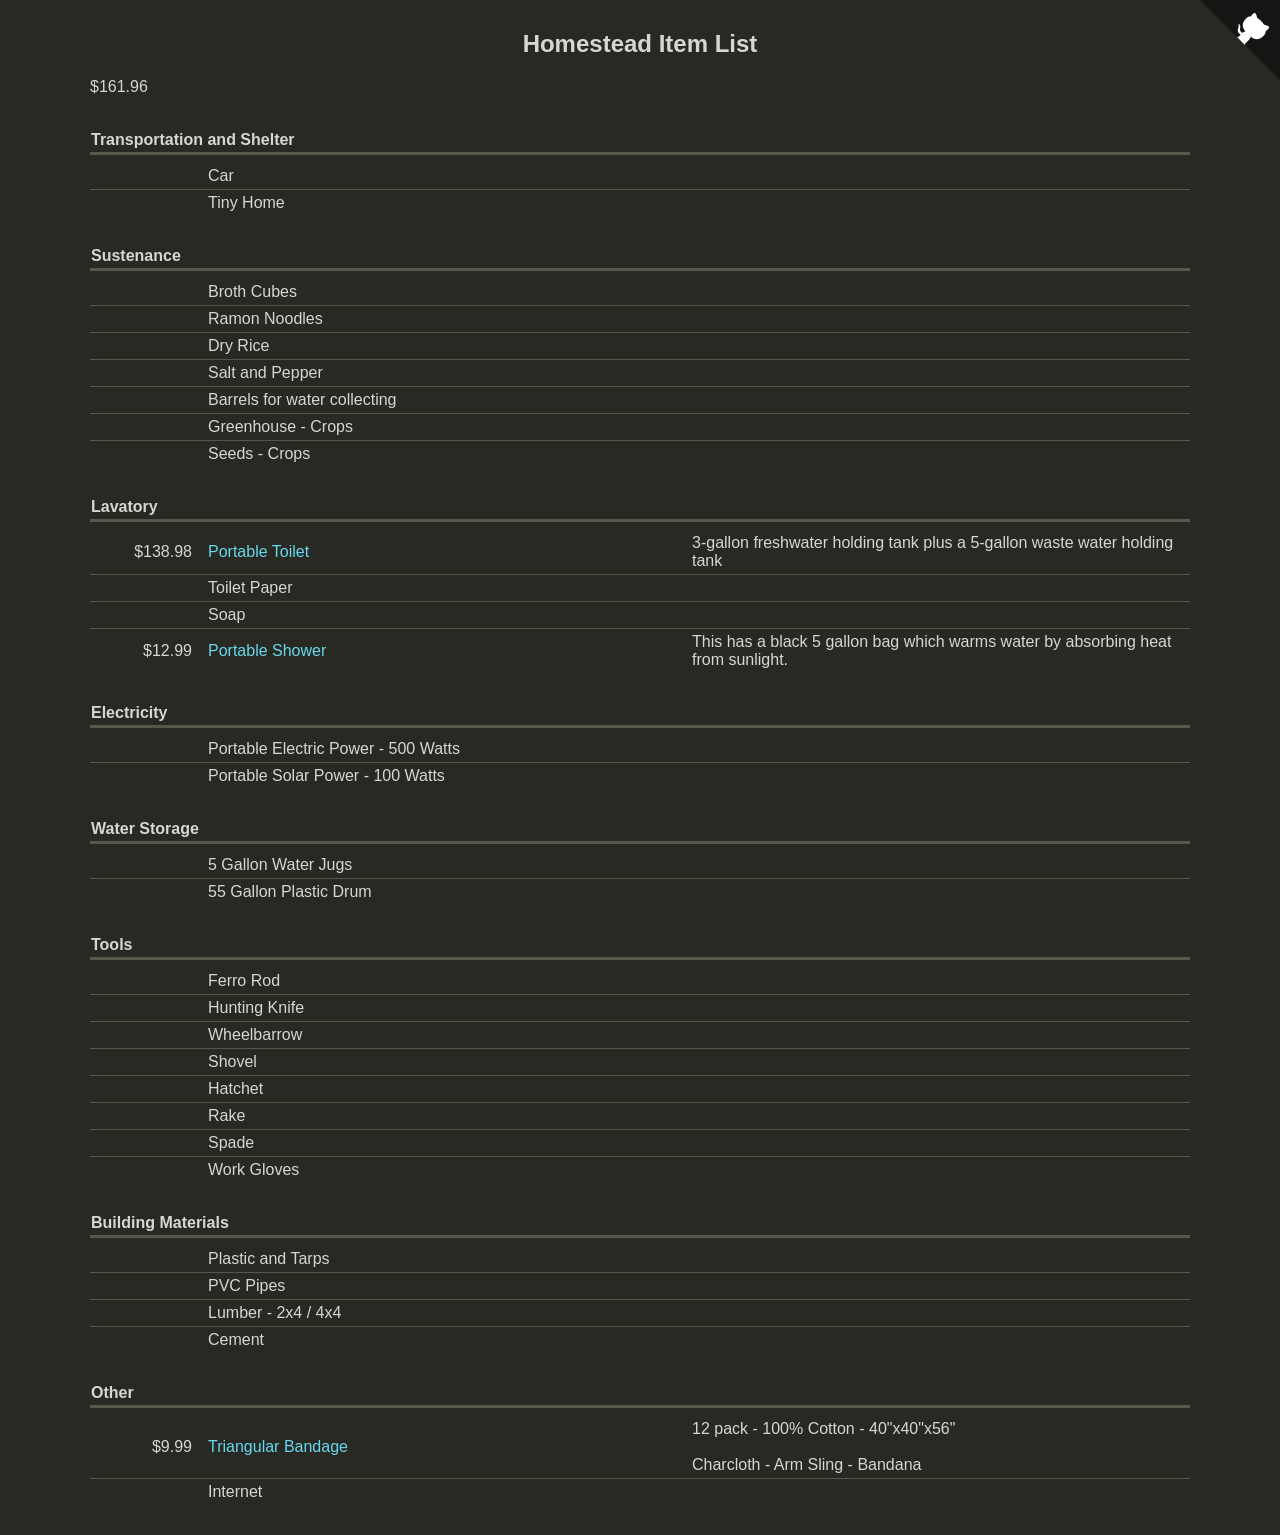
<file: index.html>
<!DOCTYPE HTML>
<html lang="en" style="background: hsl(70, 8%, 15%); overflow-y: scroll;">
<head>
    <meta charset="UTF-8">
    <title>Homestead Item List</title>
    <link rel="stylesheet" href="styles.css">
</head>
<body>


<script src="js-yaml.min.js"></script>

<script>
Promise.all([
    fetch("./data.yaml").then(x => x.text())
]).then(([yaml]) => {

    var data = jsyaml.load(yaml);

    var tables = "";
    var total_price = 0;

    Object.keys(data).forEach(k0 => {

        var section_name = data[k0]["section name"];
        var list         = data[k0].list;

        tables += `
<section>
    <table>
    <tr>
        <th colspan="3">${section_name}</th>
    </tr>\
`;

        data[k0].list.forEach((v1, k1, arr) => {

            var list_item = list[k1]

            var title = list_item.title;
            var href  = list_item.href ? `<a href="${list_item.href}" title="${title}" target="_blank">${title}</a>` : `${title}` ;
            var price  = list_item.price ? `$${list_item.price}` : `` ;
            var note  = list_item.note ? `${list_item.note}` : `` ;

            total_price += list_item.price ?? 0;

            tables += `
    <tr>
        <td class="price">${price}</td>
        <td class="title_url">${href}</td>
        <td class="notes">${note}</td>
    </tr>\
`;

        });

        tables += `
</table>
</section>\
`;

    });


    var innerhtml = document.body.innerHTML;

    document.body.innerHTML = `
<div id="outer_container">

<h2>Homestead Item List</h2>

<p>$${total_price}<br><br></p>

${tables}

</div>

${innerhtml}
`;

});

</script>


<!-- BEGIN GitHub Corner -->
<a href="https://github.com/jesterjunk/homestead-item-list" class="github-corner" aria-label="View source on GitHub">
    <svg width="80" height="80" viewBox="0 0 250 250" style="fill:#151513; color:#fff; position: absolute; top: 0; border: 0; right: 0;" aria-hidden="true">
        <path d="M0,0 L115,115 L130,115 L142,142 L250,250 L250,0 Z"></path>
        <path d="M128.3,109.0 C113.8,99.7 119.0,89.6 119.0,89.6 C122.0,82.7 120.5,78.6 120.5,78.6 C119.2,72.0 123.4,76.3 123.4,76.3 C127.3,80.9 125.5,87.3 125.5,87.3 C122.9,97.6 130.6,101.9 134.4,103.2" fill="currentColor" style="transform-origin: 130px 106px;" class="octo-arm"></path>
        <path d="M115.0,115.0 C114.9,115.1 118.7,116.5 119.8,115.4 L133.7,101.6 C136.9,99.2 139.9,98.4 142.2,98.6 C133.8,88.0 127.5,74.4 143.8,58.0 C148.5,53.4 154.0,51.2 159.7,51.0 C160.3,49.4 163.2,43.6 171.4,40.1 C171.4,40.1 176.1,42.5 178.8,56.2 C183.1,58.6 187.2,61.8 190.9,65.4 C194.5,69.0 197.7,73.2 200.1,77.6 C213.8,80.2 216.3,84.9 216.3,84.9 C212.7,93.1 206.9,96.0 205.4,96.6 C205.1,102.4 203.0,107.8 198.3,112.5 C181.9,128.9 168.3,122.5 157.7,114.1 C157.9,116.9 156.7,120.9 152.7,124.9 L141.0,136.5 C139.8,137.7 141.6,141.9 141.8,141.8 Z" fill="currentColor" class="octo-body"></path>
    </svg>
</a>
<style>
.github-corner:hover .octo-arm {
    animation: octocat-wave 560ms ease-in-out
}

@keyframes octocat-wave {

    0%,
    100% {
        transform: rotate(0)
    }

    20%,
    60% {
        transform: rotate(-25deg)
    }

    40%,
    80% {
        transform: rotate(10deg)
    }
}

@media (max-width:500px) {
    .github-corner:hover .octo-arm {
        animation: none
    }

    .github-corner .octo-arm {
        animation: octocat-wave 560ms ease-in-out
    }
}
</style>
<!-- END GitHub Corner -->


</body>
</html>
</file>
<file: styles.css>
body {
    margin: 30px 20px;
    color: hsl(0, 0%, 84%);
    font-family: Verdana, Geneva, sans-serif;
}


/*  URLS  */
a:link,
a:visited {color: hsl(190, 81%, 67%); text-decoration: none; outline: none;}
a:hover {color: hsl(80, 76%, 53%);}
a:active {color: hsl(40, 93%, 51%);}

a.a_style_01:link,
a.a_style_01:visited {
    text-decoration: none;
    padding-bottom: 1px;
    border-bottom: 1px hidden hsl(190, 81%, 67%);
}

a.a_style_01:hover {
    border-bottom-style: solid;
    border-color: hsl(80, 76%, 53%);
}
a.a_style_01:active {
    border-bottom-style: hidden;
}
/*  URLS  */

#outer_container {
    margin: 0 auto;
    width: 1100px;
}

h2 {
    text-align: center;
}

section {
    margin-bottom: 30px;
}

table {
    border-collapse: collapse;
    width: 100%;
}

table tr th {
    text-align: left;
    padding-bottom: 3px;
    border-bottom: 3px solid hsl(50, 8%, 32%);
}

table tr td {
    padding-top: 4px;
    padding-bottom: 4px;
    padding-left: 8px;
    padding-right: 8px;
}

table tr:nth-of-type(2) td {
    padding-top: 12px;
}

table tr:not(:last-of-type) td {
    border-bottom: 1px solid hsl(50, 8%, 32%);
}

table tr td.price {
    width: 10%;
    text-align: right;
}

table tr td.title_url {
    width: 44%;
}

table tr td.notes {
    width: 46%;
}
</file>
